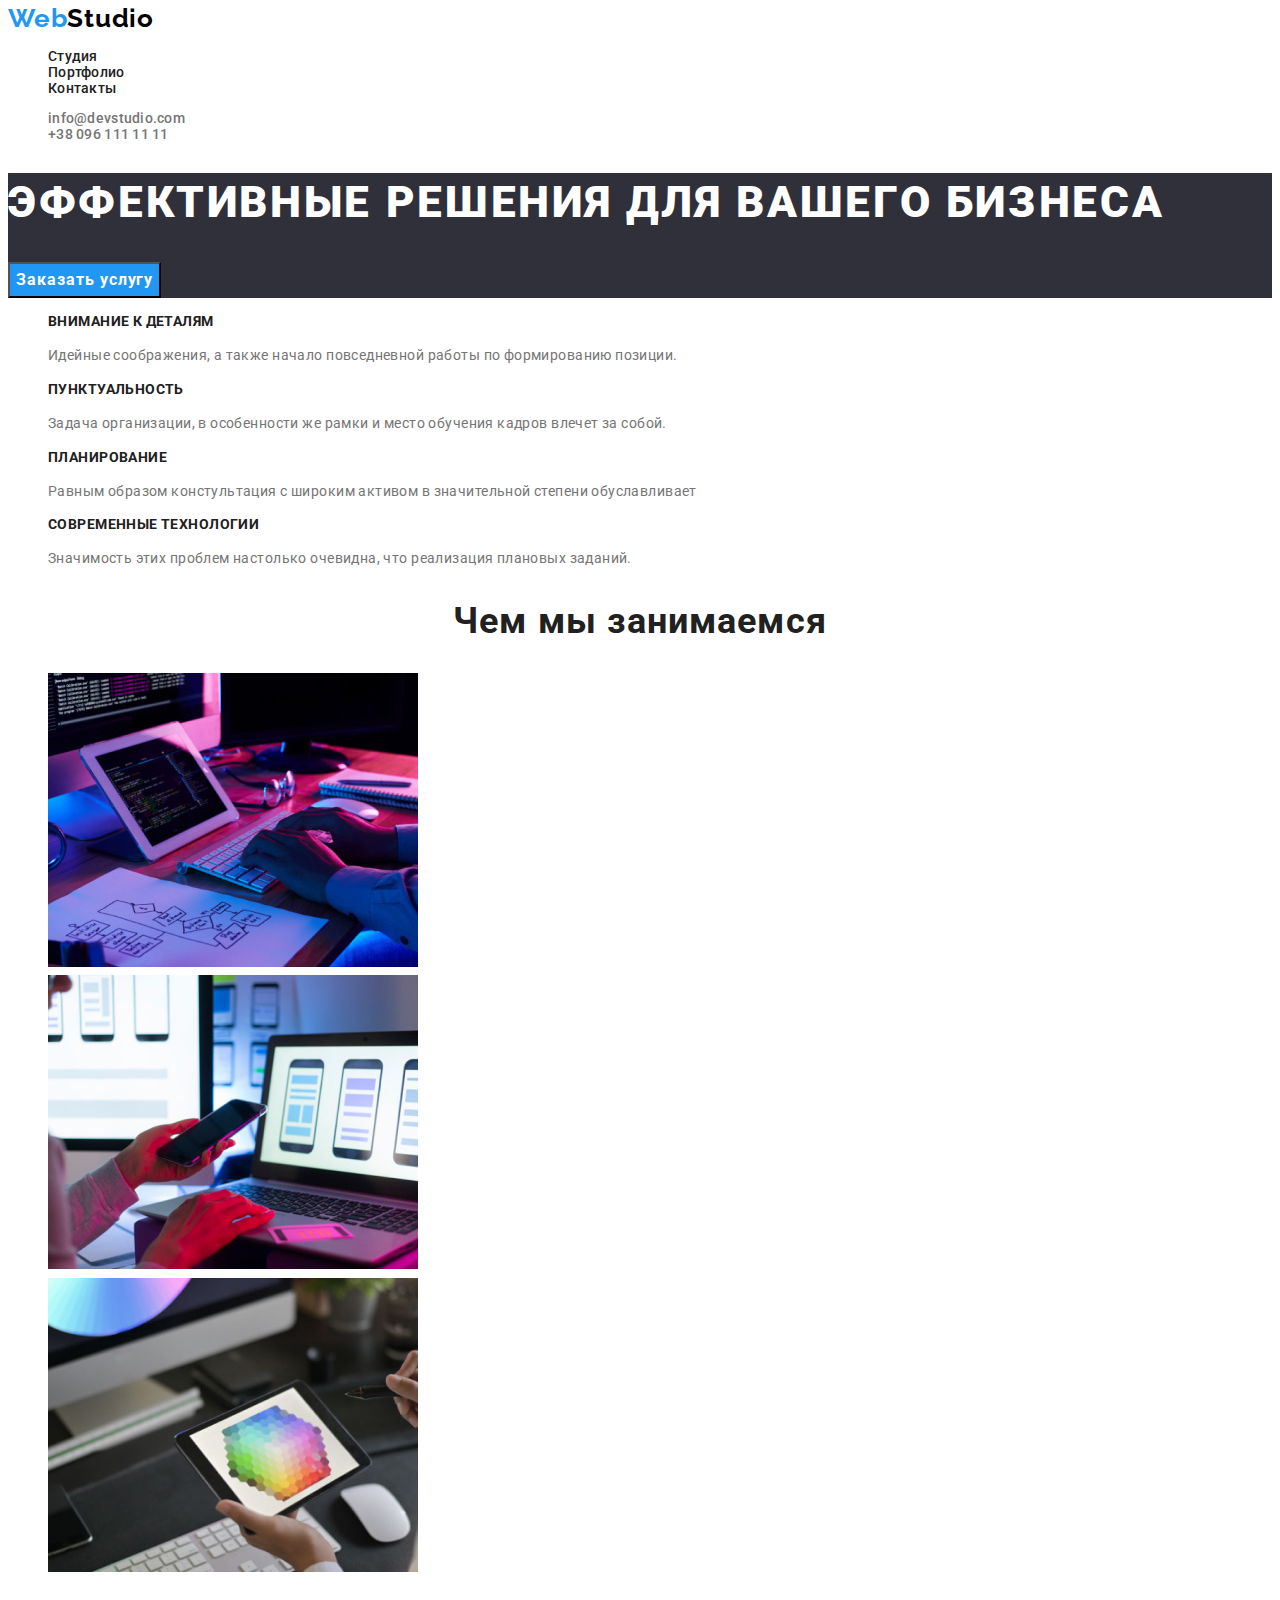
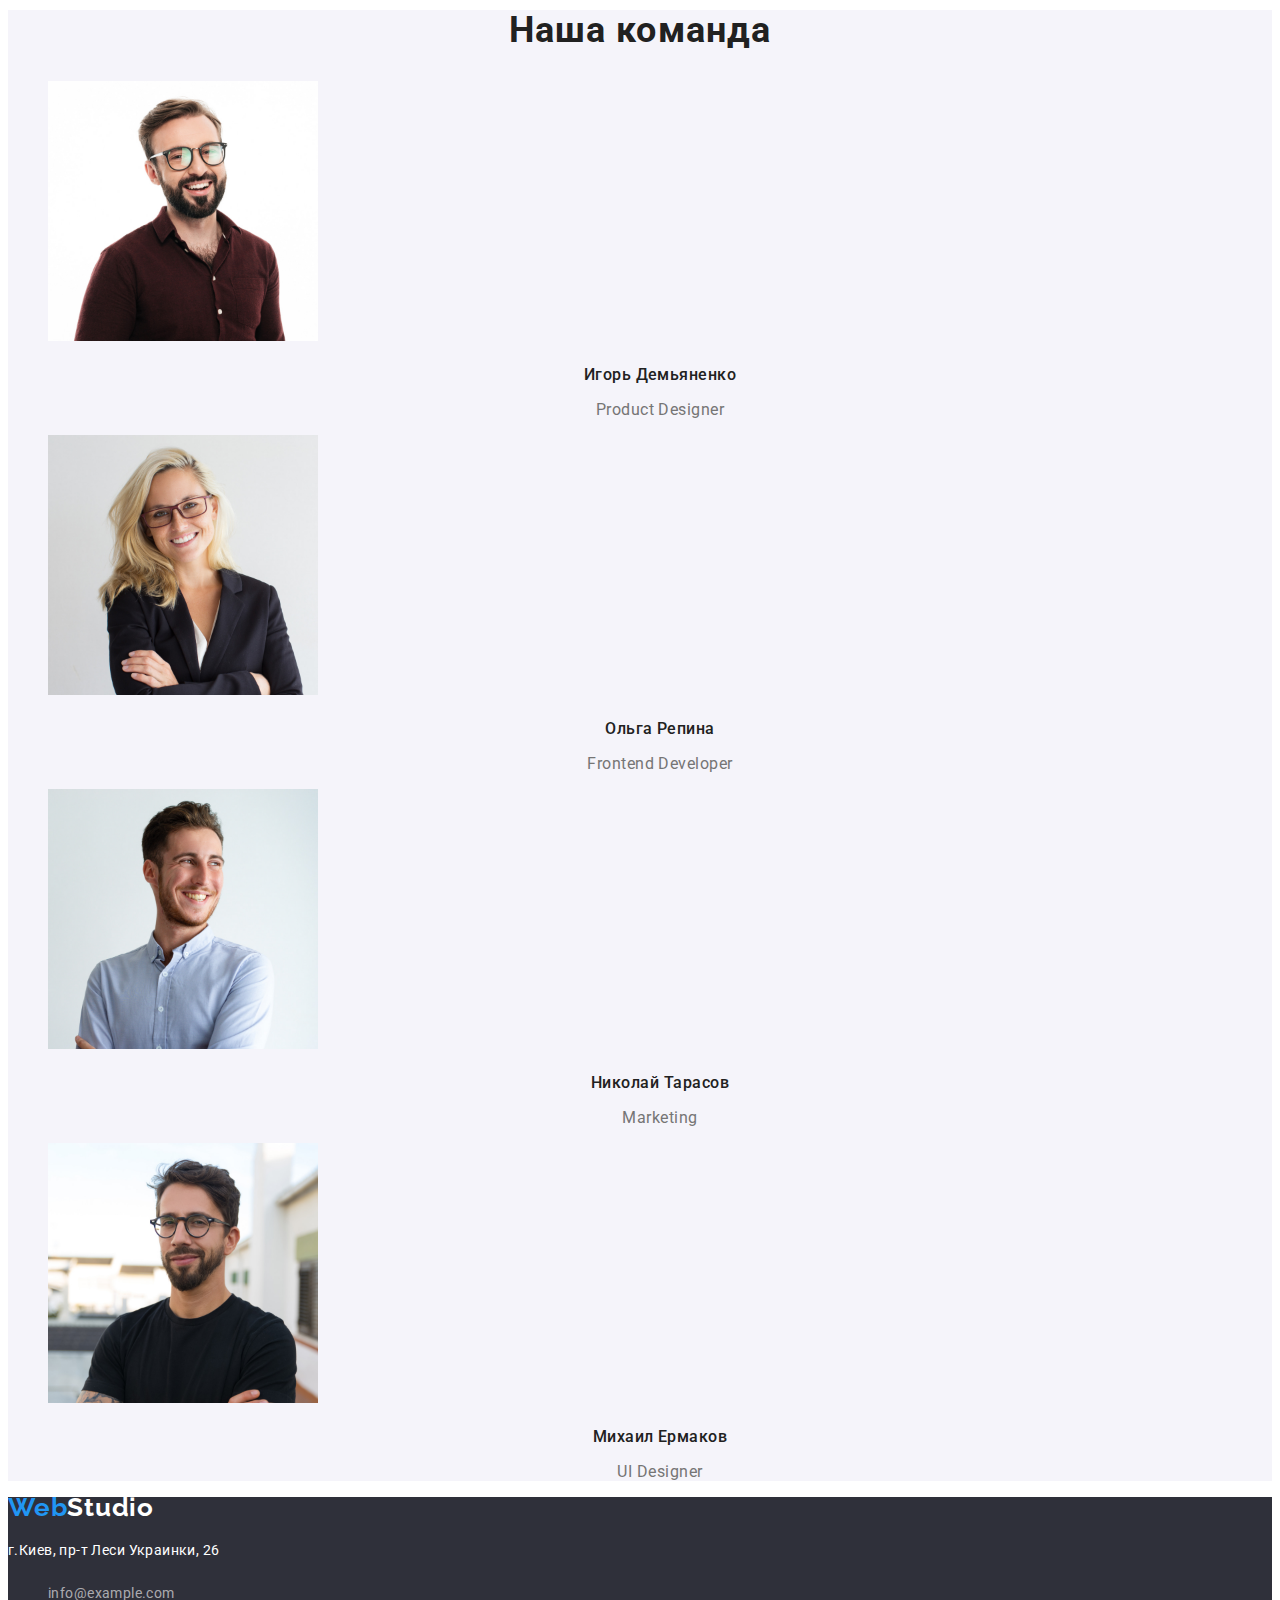
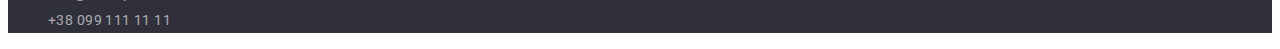
<file: index.html>
<!DOCTYPE html>
<html lang="ru">
<head>
    <meta charset="UTF-8">
    <meta http-equiv="X-UA-Compatible" content="IE=edge">
    <meta name="viewport" content="width=device-width, initial-scale=1.0">
    <title>Document</title>
   <!--без маркеров-->
   <style>
        li{
            list-style: none;
        }
    </style>
    <!--Основные шрифты-->
    <link rel="preconnect" href="https://fonts.googleapis.com">
<link rel="preconnect" href="https://fonts.gstatic.com" crossorigin>
<link href="https://fonts.googleapis.com/css2?family=Raleway:wght@700&family=Roboto:wght@400;500;700;900&display=swap" rel="stylesheet">
    <!--Ссылка на css-->
    <link rel="stylesheet" href="./css/styles.css">
</head>
<body>
    <!--Header-->
    <header class="header">
         <a class="header-link" href="webstudio"><span class="header-link-txt">Web</span>Studio</a>
          <nav class="nav">
               <ul class="nav-list">
                   <li class="nav-item" ><a class="nav-link" href="#">Cтудия</a></li>
                   <li class="nav-item" ><a class="nav-link" href="./portfolio.html">Портфолио</a></li>
                   <li class="nav-item" ><a class="nav-link" href="#">Контакты</a></li>
               </ul>
          </nav>
          <!--Посилання на адресу електронної пошти та телефон-->
                <ul class="header-contacts">
                    <li class="header-item"><a class="header-mail" href="mailto:info@devstudio.com">info@devstudio.com</a></li>
                    <li class="header-item"><a class="header-phone" href="tel:+380961111111">+38 096 111 11 11</a></li>
                </ul>
    </header>                 
    
    <!--Main content-->
     <main>
         <!--Эффективные решения для вашего бизнеса-->
          <section class="efectdecision" >
              <h1 class="efectdecision-title" >ЭФФЕКТИВНЫЕ РЕШЕНИЯ ДЛЯ ВАШЕГО БИЗНЕСА</h1>
                 <button class="efectdecision-button" type="button">Заказать услугу</button>
          </section>

          <!--Качества-->
          <section class="quality">
              <ul class="quality-list">
                  <li class="quality-item">
                      <h3 class="quality-subtitle">ВНИМАНИЕ К ДЕТАЛЯМ</h3>
                      <p class="quality-text">Идейные соображения, а также начало повседневной работы по формированию позиции.</p>
                  </li>
                  <li class="quality-item">
                      <h3 class="quality-subtitle">ПУНКТУАЛЬНОСТЬ</h3>
                      <p class="quality-text">Задача организации, в особенности же рамки и место обучения кадров влечет за собой.</p>
                  </li>
                  <li class="quality-item">
                      <h3 class="quality-subtitle">ПЛАНИРОВАНИЕ</h3>
                      <p class="quality-text">Равным образом констультация с широким активом в значительной степени обуславливает</p>
                  </li>
                  <li class="quality-item">
                      <h3 class="quality-subtitle">СОВРЕМЕННЫЕ ТЕХНОЛОГИИ</h3>
                      <p class="quality-text">Значимость этих проблем настолько очевидна, что реализация плановых заданий.</p>
                  </li>
            </ul>
          </section>
          <!--Чем мы занимаемся-->
          <section class="whatwedo">
               <h2 class="secondtitle">Чем мы занимаемся</h2>
                  <ul class="whatwedo-list">
                       <li class="whatwedo-item"><img class="whatwedo-image" src="./images/box1.jpg" alt="технології1" width="370" height="294"></li> 
                       <li class="whatwedo-item"><img class="whatwedo-image" src="./images/box2.jpg" alt="технології2" width="370" height="294"></li> 
                       <li class="whatwedo-item"><img class="whatwedo-image" src="./images/box3.jpg" alt="технології3" width="370" height="294"></li> 
                  </ul>
          </section>       
           <!--Наша команда-->
           <section class="comand">
               <h2 class="secondtitle">Наша команда</h2>
                  <ul class="comand-list">
                      <li class="comand-item">
                          <img class="comand-image" src="./images/igordemianenko.jpg" alt="Игорь Демьяненко" width="270" height="260">
                          <h3 class="comand-subtitle">Игорь Демьяненко</h3>
                          <p class="comand-text" lang="en">Product Designer</p>
                      </li> 
                      <li class="comand-item">    
                          <img class="comand-image" src="./images/olgarepina.jpg"     alt="Ольга Репина" width="270" height="260">
                          <h3 class="comand-subtitle">Ольга Репина</h3>
                          <p class="comand-text" lang="en">Frontend Developer</p>
                      </li>
                      <li class="comand-item">  
                          <img class="comand-image" src="./images/nikolaitarasov.jpg" alt="Николай Тарасов" width="270" height="260">
                          <h3 class="comand-subtitle">Николай Тарасов</h3>
                          <p class="comand-text" lang="en">Marketing</p>
                      </li>
                      <li class="comand-item">   
                          <img class="comand-image" src="./images/michailermakov.jpg" alt="Михаил Ермаков" width="270" height="260">
                          <h3 class="comand-subtitle">Михаил Ермаков</h3>
                          <p class="comand-text" lang="en">UI Designer</p>
                      </li>
                  </ul>
           </section>       
      </main>
      <!--Footer-->
      <footer class="footer">
        <a class="footer-link" href="webstudio"><span class="footer-txt">Web</span>Studio</a>
                <address class="footer-address">
                    <p class="footer-addresstext">г.Киев, пр-т Леси Украинки, 26</p>
                </address>
                <ul class="footer-list">
                    <li class="footer-item"><a class="footer-mail" href="mailto:info@example.com"><span>info@example.com</span></a></li>
                    <li class="footer-item"><a class="footer-phone" href="tel:+380991111111">+38 099 111 11 11</a></li>
                 </ul>
      </footer>
</body>
</html>
</file>
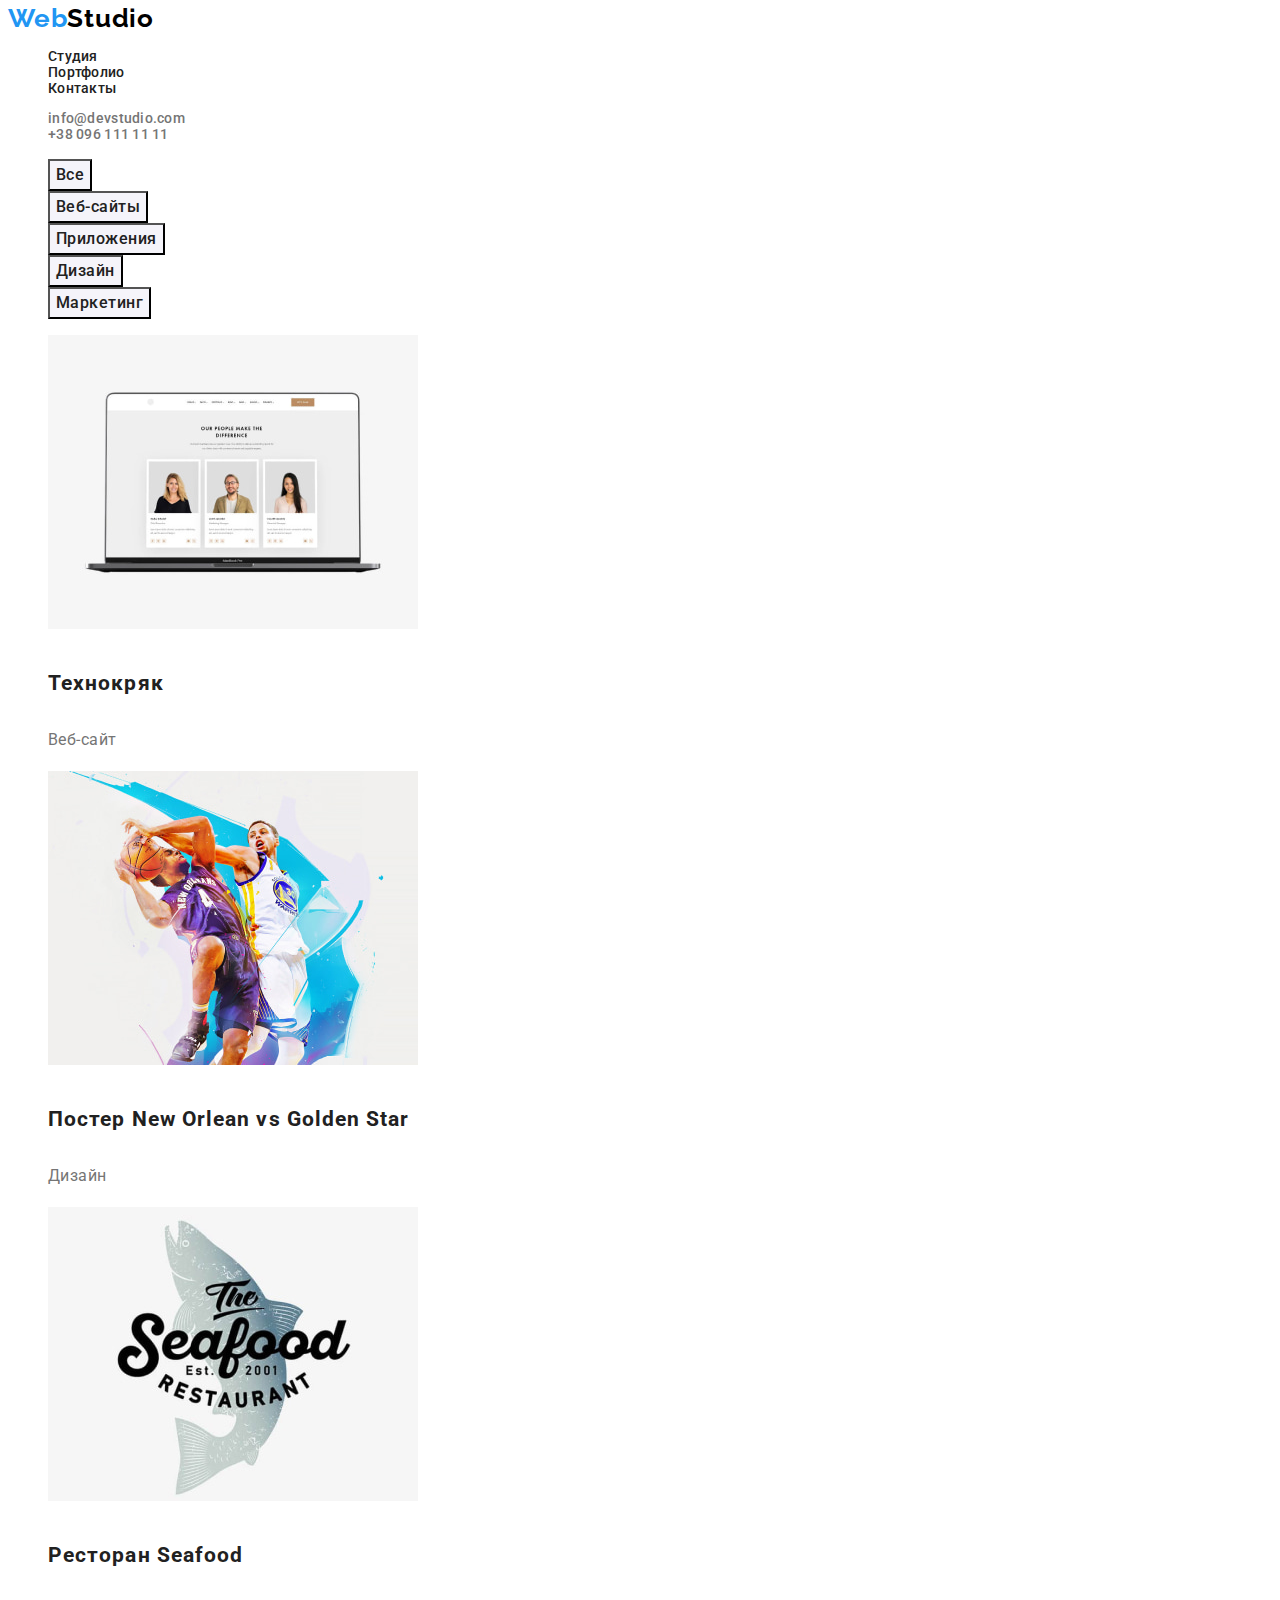
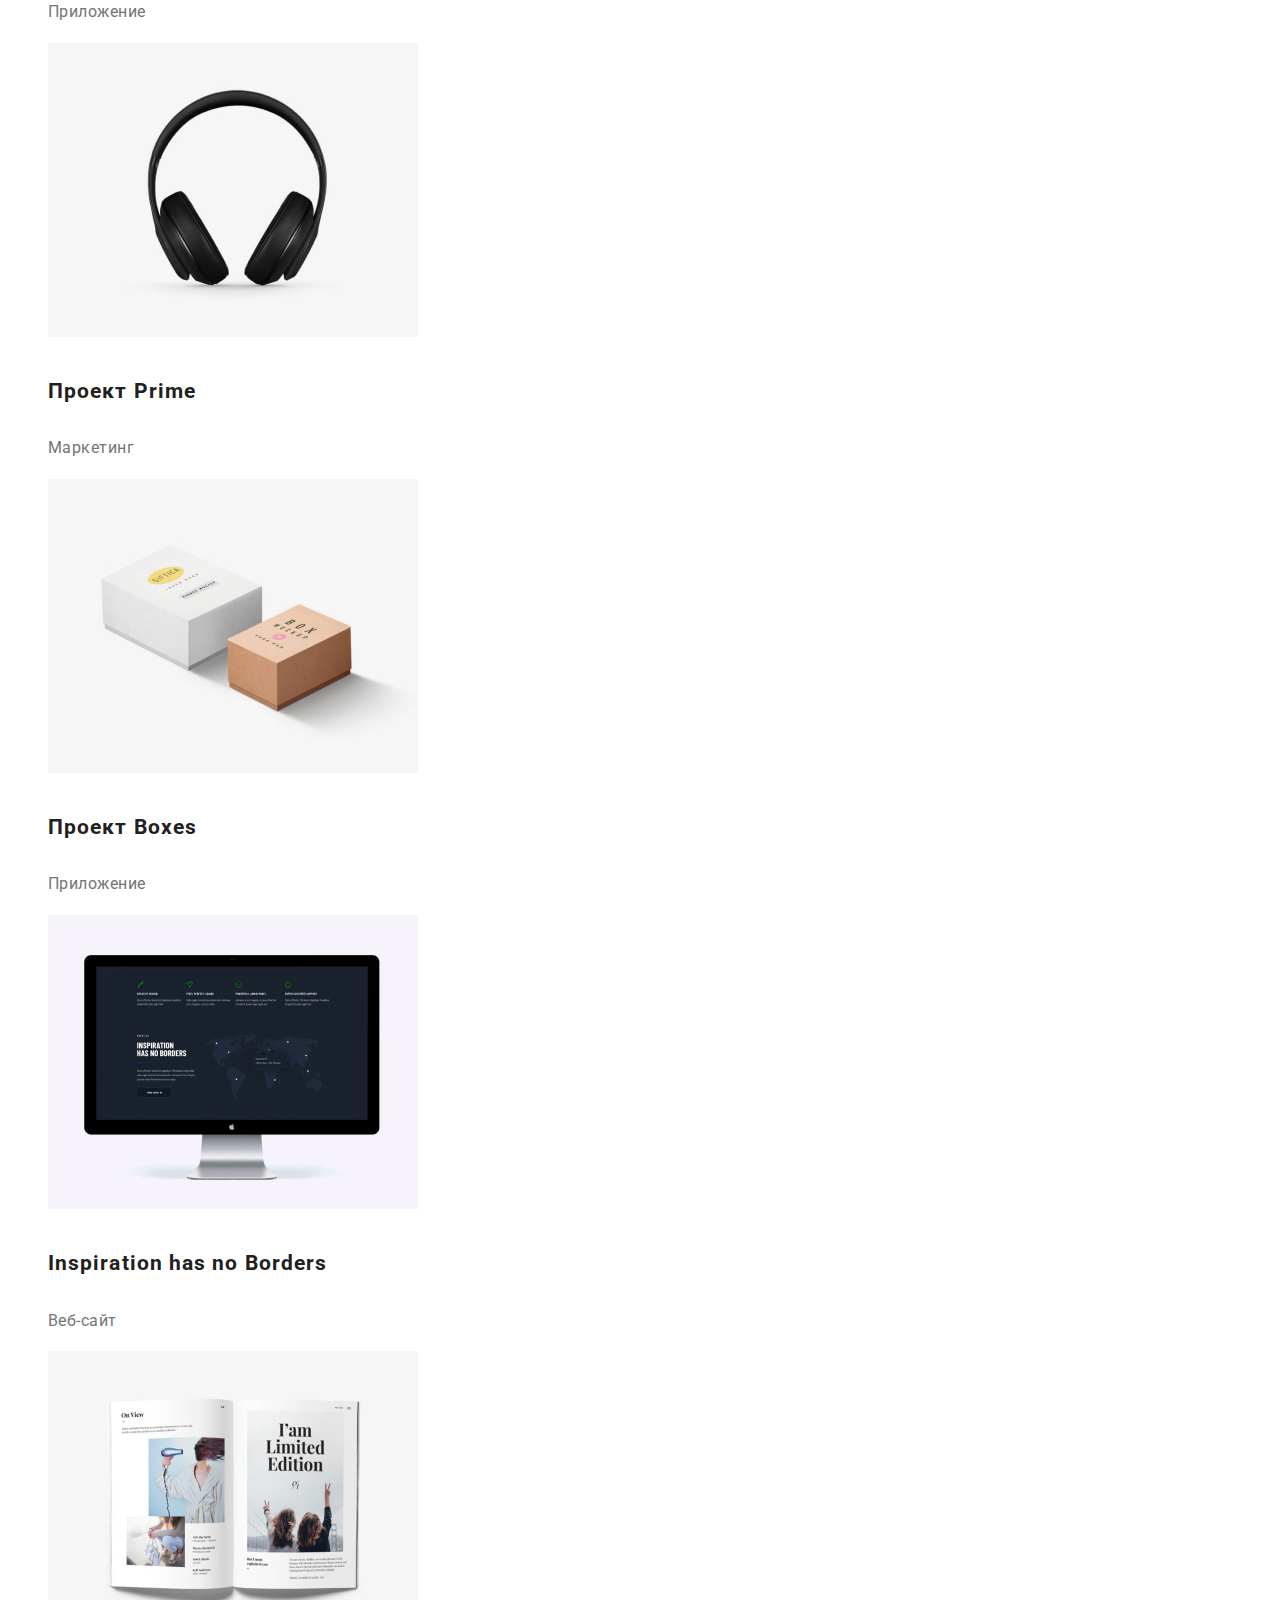
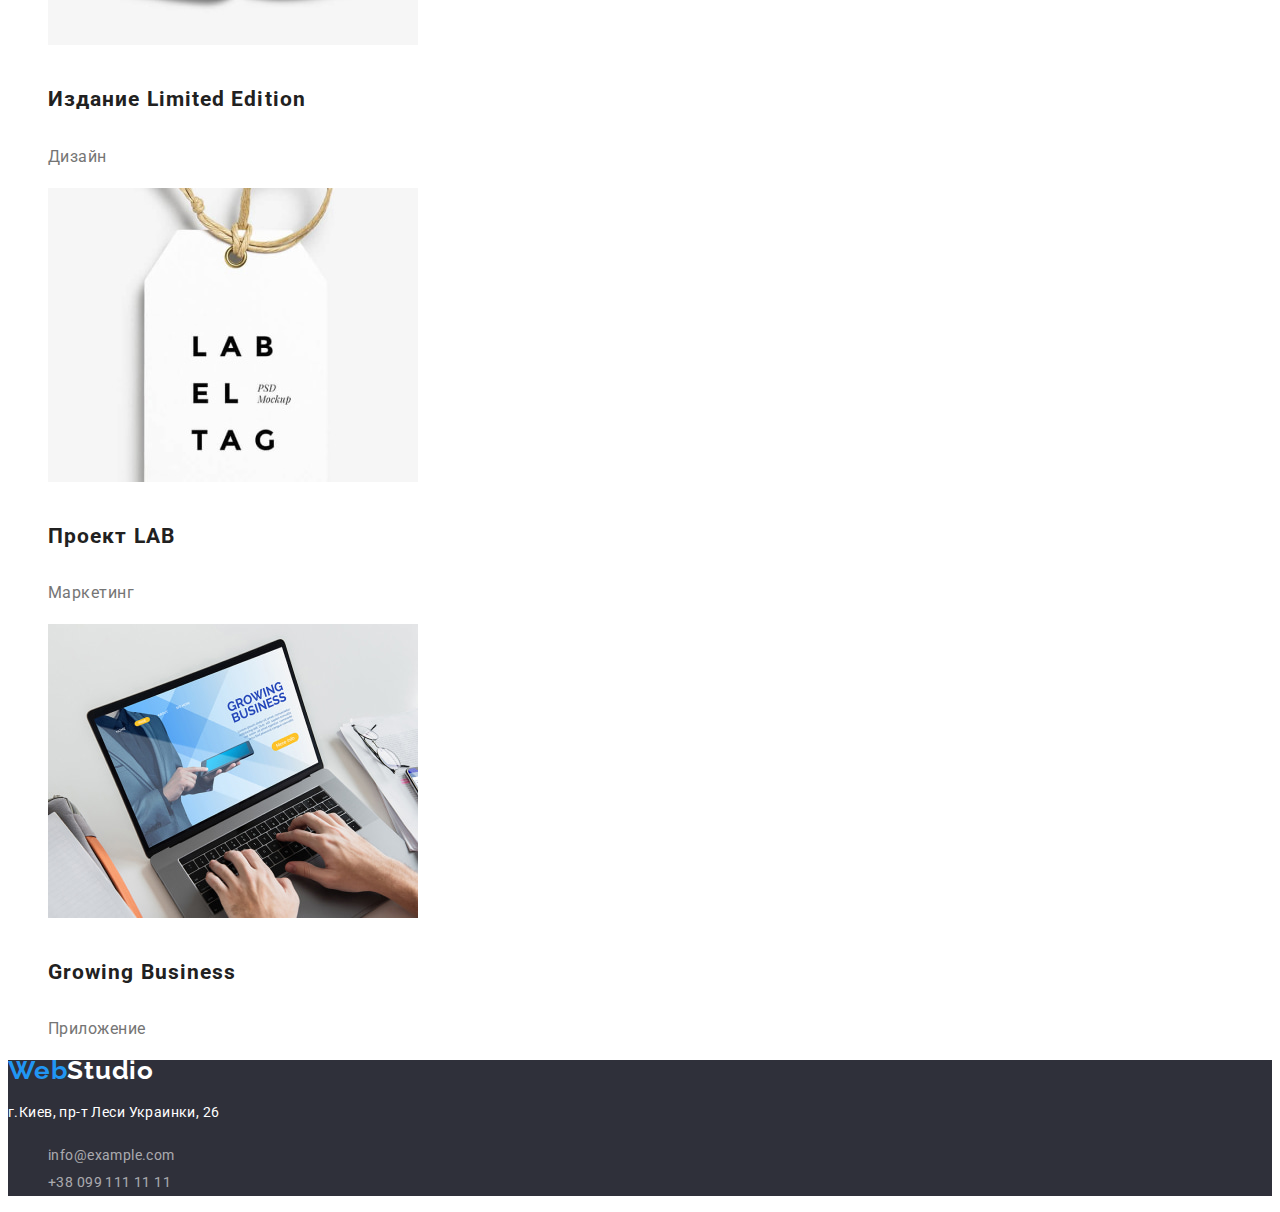
<file: portfolio.html>
<!DOCTYPE html>
<html lang="ru">
<head>
    <meta charset="UTF-8">
    <meta http-equiv="X-UA-Compatible" content="IE=edge">
    <meta name="viewport" content="width=device-width, initial-scale=1.0">
    <title>Document</title>
    <!--без маркеров-->
    <style>
        li {
            list-style: none;
        }
    </style>
    <!--Основные шрифты-->
    <link rel="preconnect" href="https://fonts.googleapis.com">
    <link rel="preconnect" href="https://fonts.gstatic.com" crossorigin>
    <link href="https://fonts.googleapis.com/css2?family=Raleway:wght@700&family=Roboto:wght@400;500;700;900&display=swap" rel="stylesheet">
    <!--Ссылка на css-->
     <link rel="stylesheet" href="./css/styles.css">
</head>
<body>
     <!--Header-->
     <header class="header">
        <a class="header-link" href="webstudio"><span class="header-link-txt">Web</span>Studio</a>
         <nav class="nav">
              <ul class="nav-list">
                  <li class="nav-item" ><a class="nav-link" href="./index.html">Cтудия</a></li>
                  <li class="nav-item" ><a class="nav-link" href="#">Портфолио</a></li>
                  <li class="nav-item" ><a class="nav-link" href="#">Контакты</a></li>
              </ul>
         </nav>
         <!--Посилання на адресу електронної пошти та телефон-->
               <ul class="header-contacts">
                   <li class="header-item"><a class="header-mail" href="mailto:info@devstudio.com">info@devstudio.com</a></li>
                   <li class="header-item"><a class="header-phone" href="tel:+380961111111">+38 096 111 11 11</a></li>
               </ul>
   </header>                 
   <!--Main content-->
   <main>
       <section class="main">
           <h2 hidden>Main content</h2>
            <ul class="button-list">
                <li><button class="button-item" type="button">Все</button></li>
                <li><button class="button-item" type="button">Веб-сайты</button></li>
                <li><button class="button-item" type="button">Приложения</button></li>
                <li><button class="button-item" type="button">Дизайн</button></li>
                <li><button class="button-item" type="button">Маркетинг</button></li>  
            </ul>
           <ul class="main-content">
               <li class="main-item">
                   <img class="main-image" src="./images/technokriak.jpg" alt="Технокряк" width="370" height="294">
                   <h3 class="main-title" >Технокряк</h3>
                   <p class="main-text" lang="ru">Веб-сайт</p>
               </li> 
               <li class="main-item">    
                   <img class="main-image" src="./images/neworleangoldstar.jpg" alt="Постер New Orlean vs Golden Star" width="370" height="294">
                   <h3 class="main-title" >Постер New Orlean vs Golden Star</h3>
                   <p class="main-text" lang="ru">Дизайн</p>
               </li>
               <li class="main-item">  
                   <img class="main-image" src="./images/restorauntseafood.jpg" alt="Ресторан Seafood" width="370" height="294">
                   <h3 class="main-title" >Ресторан Seafood</h3>
                   <p class="main-text" lang="ru">Приложение</p>
               </li>
               <li class="main-item">   
                   <img class="main-image" src="./images/prime.jpg" alt="Проект Prime" width="370" height="294">
                   <h3 class="main-title" >Проект Prime</h3>
                   <p class="main-text" lang="ru">Маркетинг</p>
               </li>
               <li class="main-item">
                <img class="main-image" src="./images/boxes.jpg" alt="Проект Boxes" width="370" height="294">
                <h3 class="main-title" >Проект Boxes</h3>
                <p class="main-text" lang="ru">Приложение</p>
            </li> 
            <li class="main-item">    
                <img class="main-image" src="./images/inspiration.jpg" alt="Inspiration has no Borders" width="370" height="294">
                <h3 class="main-title" >Inspiration has no Borders</h3>
                <p class="main-text" lang="ru">Веб-сайт</p>
            </li>
            <li class="main-item">  
                <img class="main-image" src="./images/limited.jpg" alt="Издание Limited Edition" width="370" height="294">
                <h3 class="main-title" >Издание Limited Edition</h3>
                <p class="main-text" lang="ru">Дизайн</p>
            </li>
            <li class="main-item">   
                <img class="main-image" src="./images/lab.jpg" alt="Проект LAB" width="370" height="294">
                <h3 class="main-title" >Проект LAB</h3>
                <p class="main-text" lang="ru">Маркетинг</p>
            </li>
            <li class="main-item">   
                <img class="main-image" src="./images/growing.jpg" alt="Growing Business" width="370" height="294">
                <h3 class="main-title" >Growing Business</h3>
                <p class="main-text" lang="ru">Приложение</p>
            </li>
           </ul>
    </section>       

   </main>
    <!--Footer-->
    <!--Footer-->
    <footer class="footer">
        <a class="footer-link" href="webstudio"><span class="footer-txt">Web</span>Studio</a>
                <address class="footer-address">
                    <p class="footer-addresstext">г.Киев, пр-т Леси Украинки, 26</p>
                </address>
                <ul class="footer-list">
                    <li class="footer-item"><a class="footer-mail" href="mailto:info@example.com"><span>info@example.com</span></a></li>
                    <li class="footer-item"><a class="footer-phone" href="tel:+380991111111">+38 099 111 11 11</a></li>
                 </ul>
      </footer>
</body>
</html>
</file>
<file: css/styles.css>
/*
font-family: 'Raleway', sans-serif;
font-family: 'Roboto', sans-serif;
*/
/* ur */


:root {
    /* основні шрифти */
    --main-font:'Roboto', sans-serif; 
    --secondary-font:'Raleway', sans-serif;
    /* кольори тексту */
    --primary-color: #212121;
    --accent-color: #2196F3;
    --color-text: #757575;
    --white-text: #ffffff;
}
body {
    font-family:var(--main-font);
    font: size 14px;
    line-height: 1.71;
    letter-spacing: 0.03em; 
    color: #e5e5e5;
}
/* indexhtml*/

/*header indexhtml and portfolio */
.header-link{
    font-family: var(--secondary-font);
    font-weight: 700;
    font-size: 26px;
    line-height:0.83;
    letter-spacing: 0.03em;
    color:black;
}
.header-link-txt {
    color: var(--accent-color);
}
.nav-list {
    font-family: var(--main-font);
    font-weight: 500;
    font-size: 14px;
    line-height:1.14;
    letter-spacing: 0.02em;
    color: var(--primary-color) ;
}
.nav-link:hover,
.nav-link:focus
.nav-link {
color: var(--accent-color);
}
/* header contacts*/
.header-contacts {
    font-family: var(--main-font);
    font-size: 14px;
    font-weight: 500;
    line-height: 1.14;
    letter-spacing: 0.02em;
    color: var(--color-text);
}
.header-mail {
    color: var(--color-text);
}
.header-phone {
    color: var(--color-text);
}

a {
    color: var(--primary-color);
}
.header-mail:hover, :focus {
color: var(--accent-color);
}
.header-phone:hover,:focus {
    color: var(--accent-color);
}
/* efectdecision */
.efectdecision {
    background-color:#2F303A ;
}
.efectdecision-title {
    font-family: var(--main-font);
    font-weight: 900;
    font-size: 44px;
    line-height:1.36;
    letter-spacing: 0.06em;

    color: var(--white-text);
}
.efectdecision-button {
font-family: var(--main-font);
font-size: 16px;
font-weight: 700;
line-height: 1.87;
letter-spacing: 0.06em;
text-align: center;
background-color: var(--accent-color);
    color: var(--white-text);
}
.efectdecision-button {
    cursor:pointer;
}

 


/* quality */
.quality-subtitle 
{
font-family: var(--main-font);
font-size: 14px;
font-weight: 700;
line-height: 1.14;
letter-spacing: 0.03em;
text-align: left;
color: var(--primary-color) ;
}
.quality-text 
{
font-family: var(--main-font);
font-size: 14px;
font-weight: 400;
line-height: 1.71;
letter-spacing: 0.03em;
text-align: left;
color: var(--color-text);
}
/* title */
.comand {
    background-color: #F5F4FA;
}
.secondtitle {
font-family: var(--main-font);
font-size: 36px;
font-weight: 700;
line-height: 1.16;
letter-spacing: 0.03em;
text-align: center;
color:var(--primary-color) ;
}
.comand-subtitle {
font-family:var(--main-font);
font-size: 16px;
font-style: normal;
font-weight: 500;
line-height: 1.18;
letter-spacing: 0.03em;
text-align: center;
color: var(--primary-color);
}
.comand-text {
font-family: var(--main-font);
font-size: 16px;
font-weight: 400;
line-height: 1.17;
letter-spacing: 0.03em;
text-align: center;
color: var(--color-text);
}
.comand-image 
{
    background-image: url() ;
}
/* footer indexhtml and portfolio */
.footer {
    background-color: #2F303A;
    ;
}
.footer-address {
font-family:var(--main-font);
font-style: normal;
font-size: 14px;
font-weight: 400;
line-height: 1.71;
letter-spacing: 0.03em;
text-align: left;
color: var(--white-text);
}
.footer-link {
    font-family: var(--secondary-font);
    font-weight: 700;
    font-size: 26px;
    line-height:0.83;
    letter-spacing: 0.03em;
    color: var(--white-text);
}
.footer-txt {
    color: var(--accent-color);
}   
.footer-mail {
font-family:var(--main-font);
font-size: 14px;
font-weight: 400;
line-height: 1.71;
letter-spacing: 0.03em;
text-align: left;
color: rgba(255, 255, 255,0.6);
}
.footer-phone {
    font-family:var(--main-font);
    font-size: 14px;
    font-weight: 400;
    line-height: 1.71;
    letter-spacing: 0.03em;
    text-align: left;
    color: rgba(255, 255, 255,0.6);
}
a {
    text-decoration: none;
}
/* portfolio */
/* section-main */
.button-item {
font-family: var(--main-font);
font-size: 16px;
font-weight: 500;
line-height: 1.62;
letter-spacing: 0.03em;
text-align: center;
color: var(--primary-color);
background-color: #F5F4FA;
}
button:hover {
    background-color:var(--accent-color);
    color: var(--white-text);
}
.button {
    cursor:pointer;
}
.main-item {
font-family: var(--main-font);
font-size: 18px;
font-weight: 700;
line-height: 2.0;
letter-spacing: 0.06em;
text-align: left;
color: var(--primary-color);
}
.main-text {
    font-family: var(--main-font);
font-size: 16px;
font-weight: 400;
line-height: 1.87;
letter-spacing: 0.03em;
text-align: left;
color:var(--color-text);
}
 .link-current {
    color: var(--accent-color);
    text-decoration: none;
 }
 .link-current:hover
 .link-current:focus
</file>
